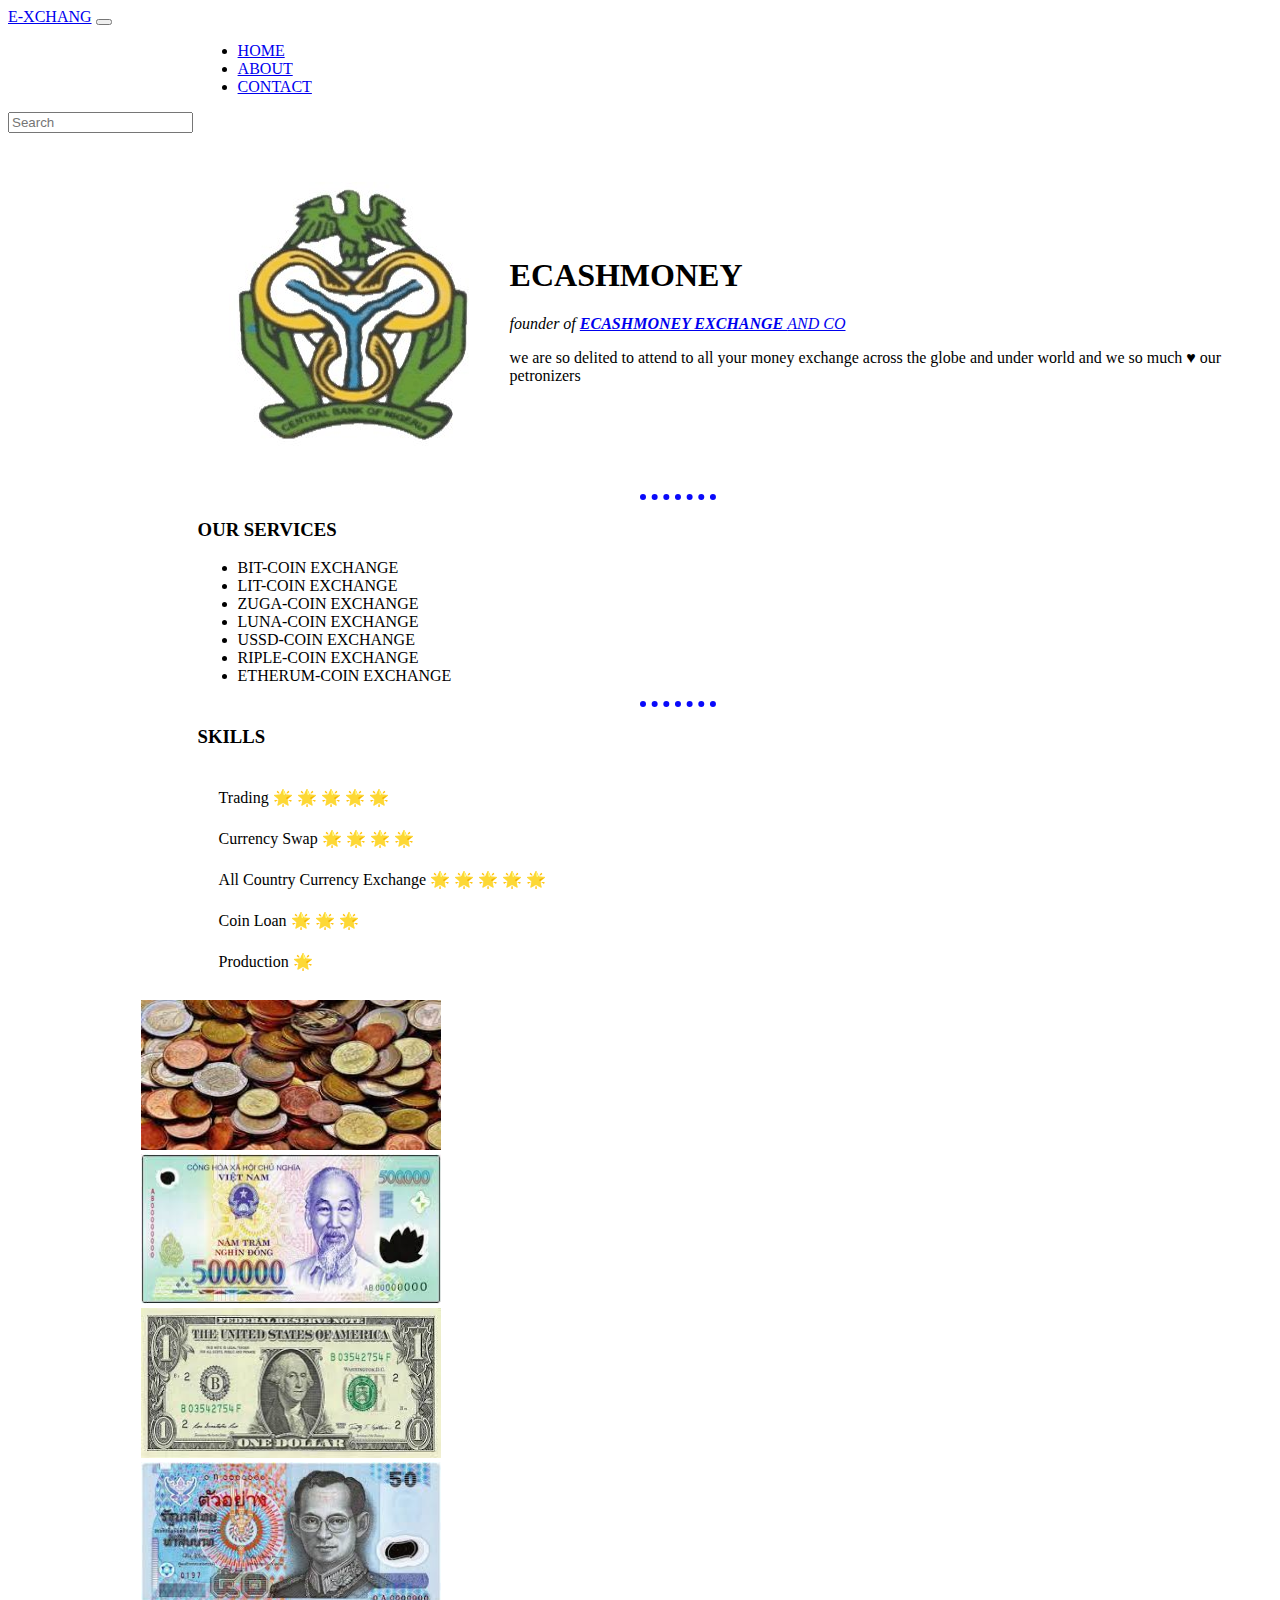
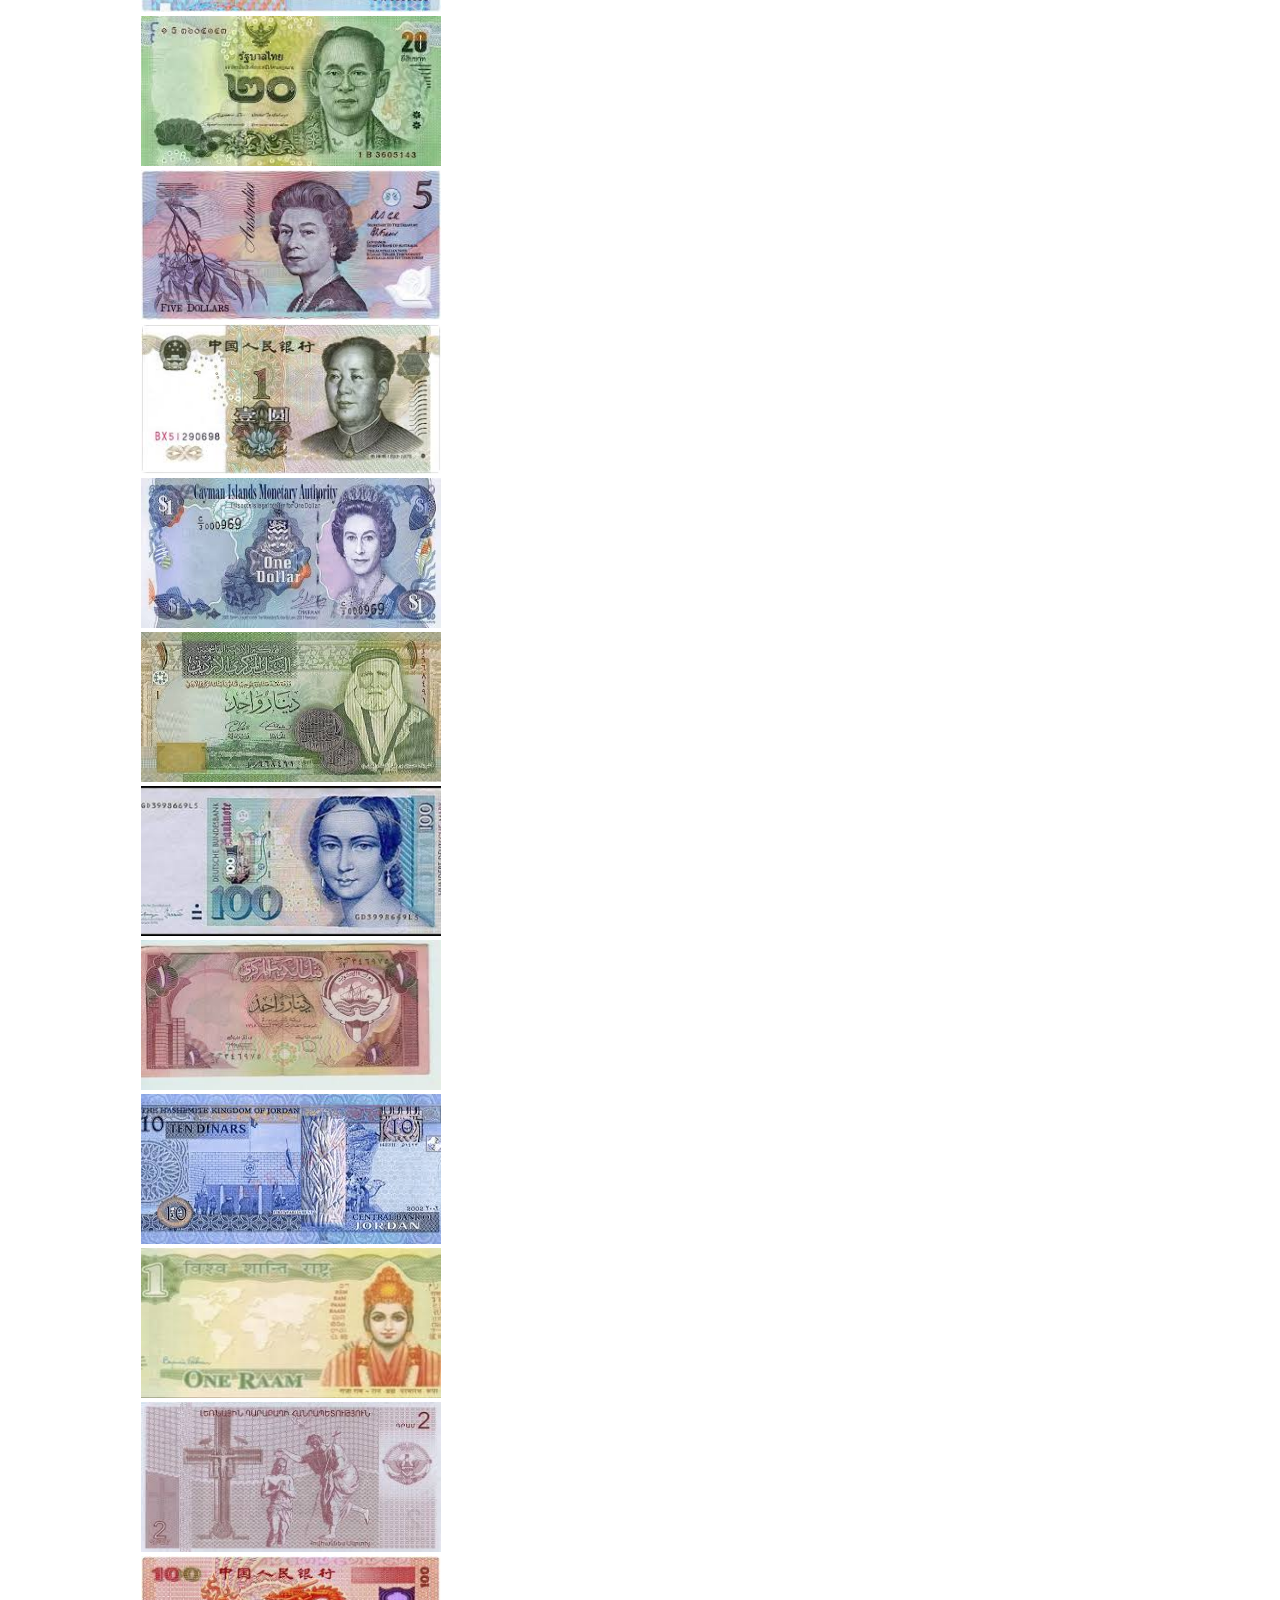
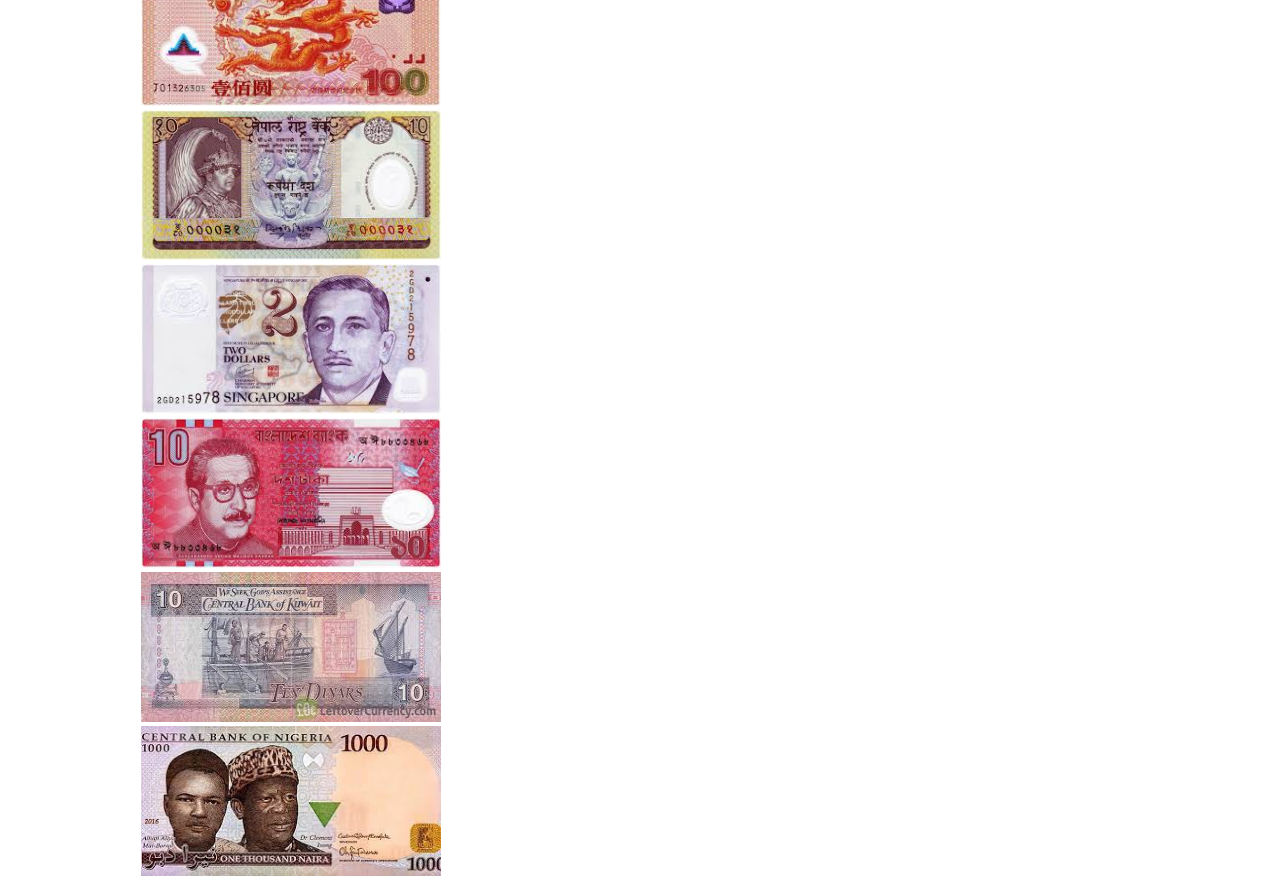
<file: index.html>
<!DOCTYPE html>
<html lang="en">
<head>
    <!doctype html>
<html lang="en">
  <head>
    <meta charset="utf-8">
    <meta name="viewport" content="width=device-width, initial-scale=1">
    <title>Bootstrap demo</title>
    <link href="https://cdn.jsdelivr.net/npm/bootstrap@5.2.0-beta1/dist/css/bootstrap.min.css" rel="stylesheet" integrity="sha384-0evHe/X+R7YkIZDRvuzKMRqM+OrBnVFBL6DOitfPri4tjfHxaWutUpFmBp4vmVor" crossorigin="anonymous">

    <script src="https://cdn.jsdelivr.net/npm/bootstrap@5.2.0-beta1/dist/js/bootstrap.bundle.min.js" integrity="sha384-pprn3073KE6tl6bjs2QrFaJGz5/SUsLqktiwsUTF55Jfv3qYSDhgCecCxMW52nD2" crossorigin="anonymous"></script>

    <link rel="icon" href="images/cbn.jpg">

    
    <link rel="stylesheet" href="demo.css">
    
</head>
<style>
    hr{
        width: 6%;
        border-style: dotted none none;
        border-width: 6Px;
        height: 0;
        border-color: rgb(10, 10, 250);
        margin-left: 50%;
    }
</style>

<body>
    <nav id="nav" class="navbar navbar-expand-lg text-primary bg-primary  sticky-top">
        <div class="container-fluid">
          <a class="navbar-brand" href="#">E-XCHANG</a>
          <button class="navbar-toggler" type="button" data-bs-toggle="collapse" data-bs-target="#navbarSupportedContent" aria-controls="navbarSupportedContent" aria-expanded="false" aria-label="Toggle navigation">
            <span class="navbar-toggler-icon"></span>
          </button>
          <div class="collapse navbar-collapse" id="navbarSupportedContent">
         <ul class="navbar-nav ms-auto">
              <li class="nav-item">
                <a class="nav-link " href="#">HOME</a>
              </li>
              <li class="nav-item">
                <a class="nav-link" href="#">ABOUT</a>
              </li>
              <li class="nav-item">
                <a class="nav-link" href="#">CONTACT</a>
              </li>
         </ul>
            <form class="d-flex" role="search">
              <input class="form-control me-2" type="search" placeholder="Search" aria-label="Search">
              
            </form>
          </div>
        </div>
      </nav>

    <table cellspacing ="30">
        <tr>
            <td><img src="images/cbn.jpg"></td><br>
            <td><h1>ECASHMONEY  </h1>
            <P><i>founder of <a href="#"><strong>ECASHMONEY EXCHANGE </strong><em>AND CO</em></a></i></P>
            <p>we are so delited to attend to all your money exchange across the globe and under world and we so much &#9829; our petronizers</p>
            </td>
        </tr>
    </table>
    <hr>
    <h3>OUR SERVICES</h3>
        <ul>
            
            <li>BIT-COIN EXCHANGE   </li>
            <li>LIT-COIN EXCHANGE</li>
            <li>ZUGA-COIN EXCHANGE</li>
            <li>LUNA-COIN EXCHANGE</li>
            <li>USSD-COIN EXCHANGE</li>
            <li>RIPLE-COIN EXCHANGE</li>
            <li>ETHERUM-COIN EXCHANGE</li>
        </ul>
        <hr>
     <table cellspacing="20">
         <h3>SKILLS</h3>
         <tr>
             <td>
                 Trading 🌟 🌟 🌟 🌟 🌟 
             </td>
          </tr>
         <tr>
             <td>
                 Currency Swap 🌟 🌟 🌟 🌟 
             </td>
         </tr>
         <tr>
             <td>
                 All Country Currency Exchange 🌟 🌟 🌟 🌟 🌟 
             </td>
         </tr>
         <tr>
             <td>
                 Coin Loan 🌟 🌟 🌟 
             </td>
         </tr>
         <tr>
              <td>
               Production 🌟  
             </td>
         </tr>
      </table>

    <div class="pis">
      <div class="row">
             <div class="col-lg-3 col-me-2 ">
                
                    <div class="img-container">
                        <img src="images/coin1.jpg" alt="" height="150vh" width="300px">
                    </div>
                
           </div>

            <div class="col-lg-3 col-me-2">
             
                 <div class="img-container">
                     <img src="images/coin2.jpg" alt="" width="300px" height="150vh">
                </div>
           </div>

            <div class="col-lg-3">
                
                    <div class="img-container">
                        <img src="images/coin3.jpg" alt="" width="300px" height="150vh">
                    </div>
                
            </div>

          <div class="col-lg-3">
            
                <div class="img-container">
                    <img src="images/coin4.jpg" alt="" width="300px" height="150vh">
               </div>
           </div>

      </div> 
      
      <div class="row">
          <div class="col-lg-3 ">
           
               <div class="img-container">
                   <img src="images/coin5.jpg" alt="" height="150vh" width="300px">
               </div>
           
          </div>

          <div class="col-lg-3">
        
              <div class="img-container">
                <img src="images/coin6.jpg" alt="" width="300px" height="150vh">
              </div>
         </div>

           <div class="col-lg-3">
           
               <div class="img-container">
                   <img src="images/coin7.jpg" alt="" width="300px" height="150vh">
               </div>
           
          </div>

          <div class="col-lg-3">
       
             <div class="img-container">
                  <img src="images/coin8.jpg" alt="" width="300px" height="150vh">
              </div>
          </div>
     
      </div>



      <div class="row">
        <div class="col-lg-3 ">
         
             <div class="img-container">
                 <img src="images/coin9.jpg" alt="" height="150vh" width="300px">
             </div>
         
        </div>

        <div class="col-lg-3">
      
            <div class="img-container">
              <img src="images/coin10.jpg" alt="" width="300px" height="150vh">
            </div>
       </div>

         <div class="col-lg-3">
         
             <div class="img-container">
                 <img src="images/coin11.jpg" alt="" width="300px" height="150vh">
             </div>
         
        </div>

        <div class="col-lg-3">
     
           <div class="img-container">
                <img src="images/coin12.jpg" alt="" width="300px" height="150vh">
            </div>
        </div>
   
    </div>

    <div class="row">
        <div class="col-lg-3 ">
         
             <div class="img-container">
                 <img src="images/coin13.jpg" alt="" height="150vh" width="300px">
             </div>
         
        </div>

        <div class="col-lg-3">
      
            <div class="img-container">
              <img src="images/coin14.jpg" alt="" width="300px" height="150vh">
            </div>
       </div>

         <div class="col-lg-3">
         
             <div class="img-container">
                 <img src="images/coin15.jpg" alt="" width="300px" height="150vh">
             </div>
         
        </div>

        <div class="col-lg-3">
     
           <div class="img-container">
                <img src="images/coin16.jpg" alt="" width="300px" height="150vh">
            </div>
        </div>
   
    </div>

    <div class="row">
        <div class="col-lg-3 ">
         
             <div class="img-container">
                 <img src="images/coin17.jpg" alt="" height="150vh" width="300px">
             </div>
         
        </div>

        <div class="col-lg-3">
      
            <div class="img-container">
              <img src="images/coin18.jpg" alt="" width="300px" height="150vh">
            </div>
       </div>

         <div class="col-lg-3">
         
             <div class="img-container">
                 <img src="images/coin19.jpg" alt="" width="300px" height="150vh">
             </div>
         
        </div>

        <div class="col-lg-3">
     
           <div class="img-container">
                <img src="images/coin20.jpg" alt="" width="300px" height="150vh">
            </div>
        </div>
   
    </div>
</div>
    </body>
      
</html>
</file>
<file: demo.css>
.row{
   margin-left: 10%;
}
table, h3, ul{
   margin-left: 15% ;
}
.pis{
   padding: 0;
   margin: inherit;
   position: relative;
   display: grid;
   grid-row: ;
}
</file>
